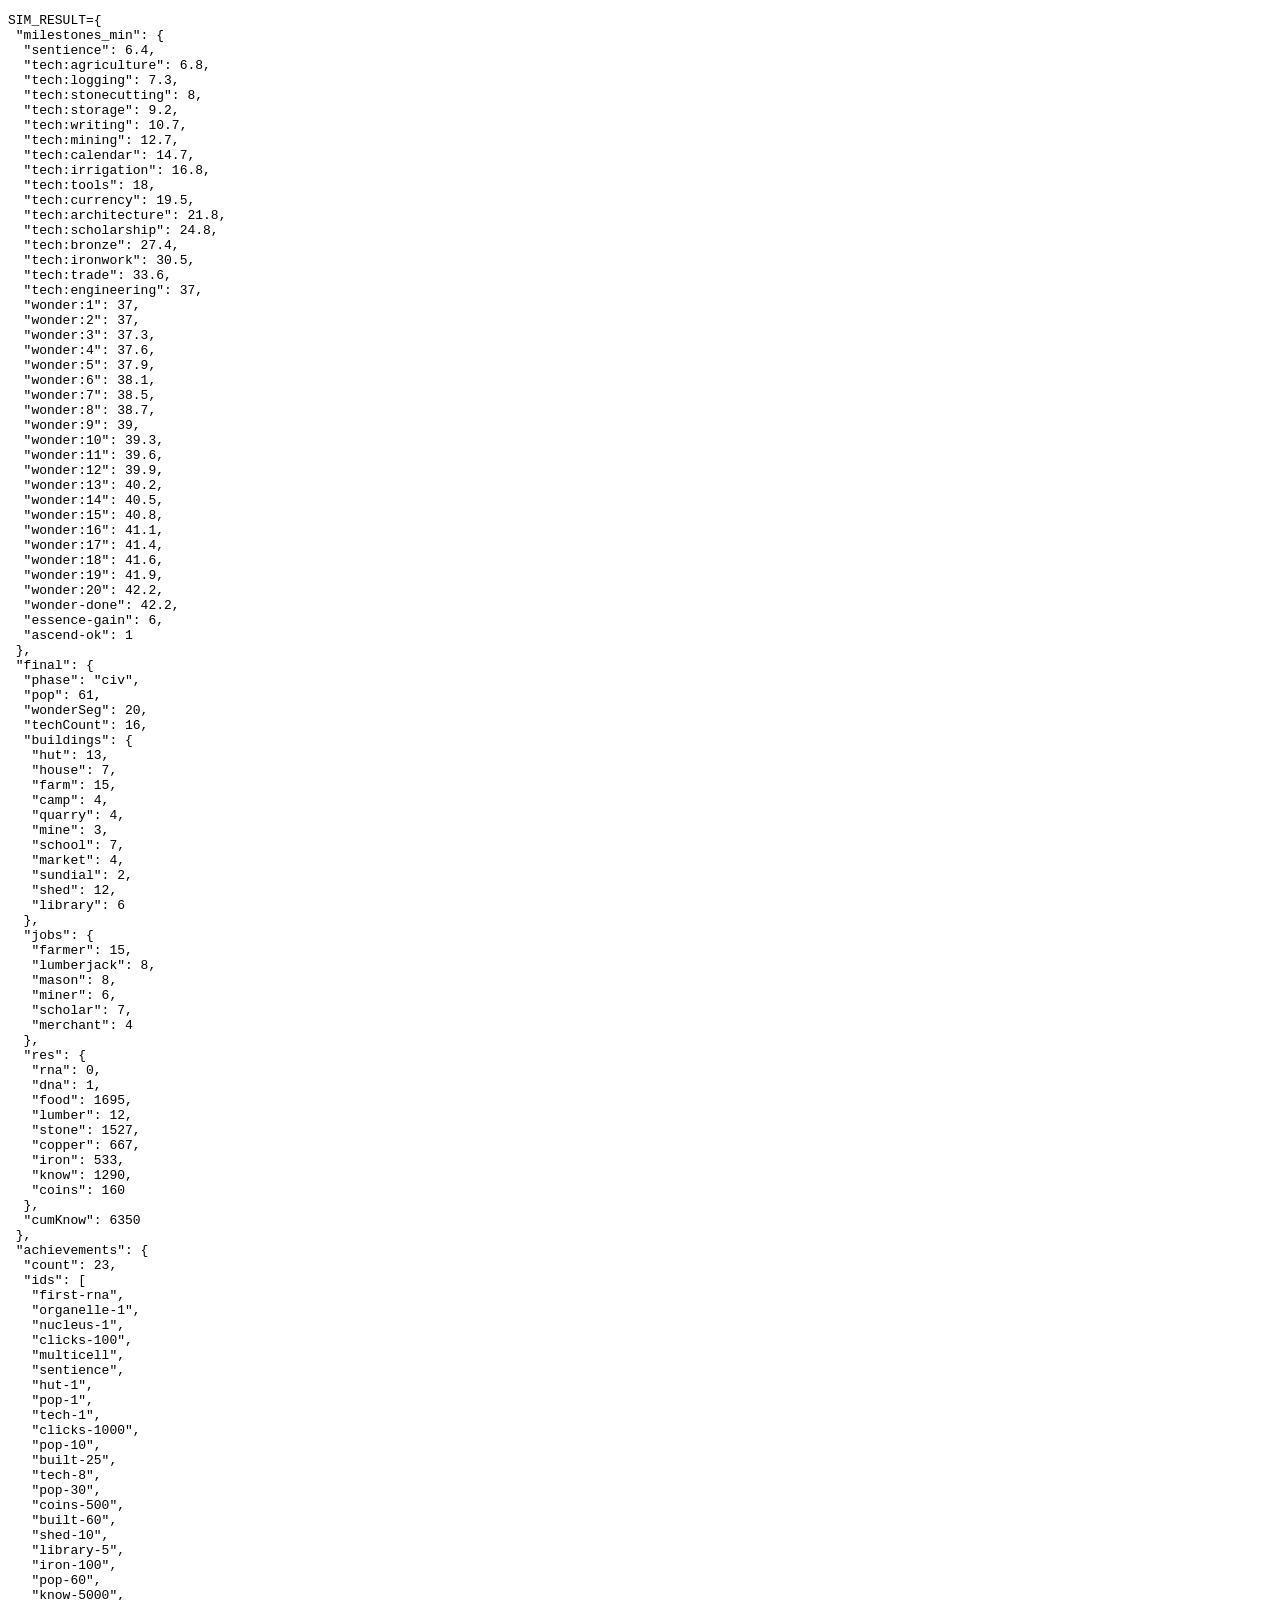
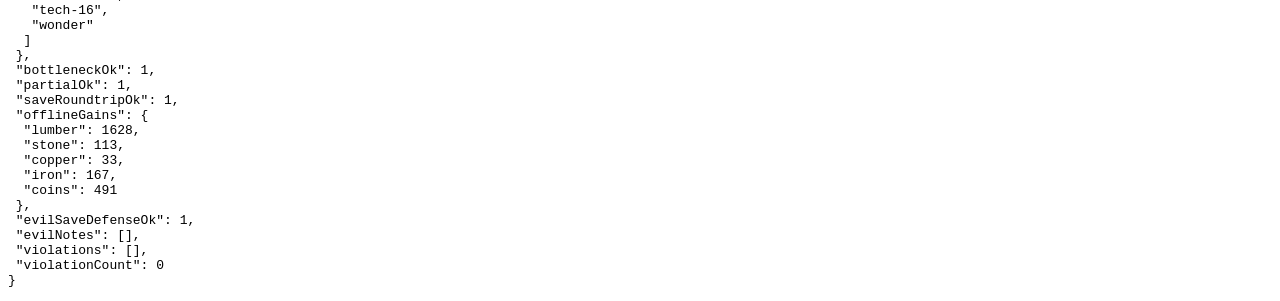
<file: tools/sim.html>
<!DOCTYPE html>
<html lang="ko">
<head><meta charset="UTF-8"><title>Primordium 시뮬레이션</title></head>
<body>
<pre id="out">실행 중…</pre>
<script src="../js/data.js"></script>
<script src="../js/engine.js"></script>
<script>
'use strict';
/* 그리디 봇이 실제 엔진으로 풀 플레이스루를 수행하고
 * 마일스톤/불변식 위반을 JSON으로 출력한다.
 * (msedge --headless --dump-dom 으로 수집) */

const OUT = [];
const VIOL = [];
const MILE = {};

function assertInvariants(st, t) {
  const cap = Engine.caps(st);
  for (const r in st.res) {
    const v = st.res[r];
    if (!isFinite(v)) VIOL.push(`t=${t} ${r} NaN/Inf`);
    if (v < -1e-6) VIOL.push(`t=${t} ${r} 음수 ${v}`);
    if (cap[r] !== undefined && v > cap[r] + 1e-6) VIOL.push(`t=${t} ${r} 한도 초과 ${v}>${cap[r]}`);
  }
  if (st.pop > cap.pop) VIOL.push(`t=${t} 인구 한도 초과 ${st.pop}>${cap.pop}`);
  let asg = 0;
  for (const j in st.jobs) {
    asg += st.jobs[j];
    if (st.jobs[j] > Engine.slots(st, j)) VIOL.push(`t=${t} ${j} 슬롯 초과`);
  }
  if (asg > st.pop) VIOL.push(`t=${t} 배정>인구 ${asg}>${st.pop}`);
}

function mark(key, t) {
  if (MILE[key] === undefined) MILE[key] = Math.round(t);
}

/* ---------- 진화 단계 봇 ---------- */
function evoBot(st) {
  // 클릭
  if (st.evo.organelle < 5) for (let i = 0; i < 4; i++) Engine.clickRNA(st);
  if (st.evo.nucleus < 2 && st.res.rna >= 20) for (let i = 0; i < 3; i++) Engine.clickDNA(st);

  // 구매 우선순위
  const next = Engine.chainNext(st);
  if (next && Engine.canPay(st, next.cost)) { Engine.buyChain(st); return; }
  const cap = Engine.caps(st);
  // 다음 사슬 비용이 DNA 한도를 넘으면 진핵세포로 한도 확장
  if (next && next.cost.dna > cap.dna && Engine.canPay(st, Engine.evoCost(st, 'eukaryote'))) {
    Engine.buyEvo(st, 'eukaryote'); return;
  }
  if (st.evo.nucleus < 10 && Engine.canPay(st, Engine.evoCost(st, 'nucleus'))) {
    Engine.buyEvo(st, 'nucleus'); return;
  }
  if (st.evo.organelle < 25 && Engine.canPay(st, Engine.evoCost(st, 'organelle'))) {
    Engine.buyEvo(st, 'organelle'); return;
  }
  if (st.evo.mito < 5 && st.evo.organelle >= 10 && Engine.canPay(st, Engine.evoCost(st, 'mito'))) {
    Engine.buyEvo(st, 'mito'); return;
  }
  if (cap.rna - st.res.rna < 8 && Engine.canPay(st, Engine.evoCost(st, 'membrane'))) {
    Engine.buyEvo(st, 'membrane');
  }
}

/* ---------- 문명 단계 봇 ---------- */
const TECH_ORDER = ['agriculture','logging','stonecutting','storage','writing',
  'mining','calendar','tools','irrigation','currency','architecture',
  'scholarship','bronze','ironwork','trade','engineering'];

function civBot(st, t) {
  // 초반 수동 채집
  if (st.pop < 6) {
    for (let i = 0; i < 2; i++) Engine.gather(st, 'food');
    for (let i = 0; i < 3; i++) Engine.gather(st, 'lumber');
    for (let i = 0; i < 3; i++) Engine.gather(st, 'stone');
  }

  // 연구
  for (const id of TECH_ORDER) {
    if (!st.techs[id] && Engine.techVisible(st, id) && Engine.canPay(st, DATA.techs[id].cost)) {
      Engine.research(st, id);
      mark('tech:' + id, t);
    }
  }

  const cap = Engine.caps(st);
  const buy = (id) => Engine.buildingVisible(st, id) && Engine.canPay(st, Engine.bCost(st, id)) && Engine.buyBuilding(st, id);

  // 건설 우선순위
  if (st.buildings.sundial < 2) buy('sundial');
  if (st.pop >= cap.pop - 1) {
    if (!(st.techs.architecture && buy('house'))) buy('hut');
  }
  const wantFarmers = Math.ceil((st.pop + 2) * DATA.const.eatPerCitizen / (1.1 * Engine.jobMult(st, 'farmer'))) + 1;
  if (Engine.slots(st, 'farmer') < wantFarmers) buy('farm');
  if (Engine.slots(st, 'lumberjack') < 8) buy('camp');
  if (Engine.slots(st, 'mason') < 8) buy('quarry');
  if (st.techs.writing && Engine.slots(st, 'scholar') < 8) buy('school');
  // 남은 연구의 최대 지식 비용을 감당할 때까지 도서관으로 한도 확장
  if (st.techs.writing && cap.know < 1300 && st.buildings.school >= 2) buy('library');
  if (st.techs.mining && Engine.slots(st, 'miner') < 6) buy('mine');
  if (st.techs.currency && Engine.slots(st, 'merchant') < 4) buy('market');
  // 저장고: 자원이 한도의 90%에 닿으면
  for (const r of ['food','lumber','stone','copper','coins']) {
    if (cap[r] && st.res[r] > cap[r] * 0.9) { buy('shed'); break; }
  }
  // 불가사의
  if (Engine.wonderVisible(st) && st.wonderSeg < DATA.wonder.segments) {
    if (Engine.canPay(st, DATA.wonder.segCost)) {
      Engine.buyWonderSeg(st);
      mark('wonder:' + st.wonderSeg, t);
    }
  }

  // 일자리 재배분 (전부 해제 후 우선순위로 재배정)
  for (const j in st.jobs) Engine.assign(st, j, -st.jobs[j]);
  let free = st.pop;
  const put = (j, n) => {
    const k = Math.min(n, free, Engine.slots(st, j));
    if (k > 0) { Engine.assign(st, j, k); free -= k; }
  };
  put('farmer', wantFarmers);
  put('scholar', 99);
  put('miner', 99);
  put('merchant', 99);
  put('lumberjack', Math.ceil(free / 2));
  put('mason', 99);
  put('lumberjack', 99); // 남으면 마저
}

/* ---------- 실행 ---------- */
const st = Engine.newState();
const MAX = 4 * 3600;
let done = false;
for (let t = 0; t < MAX; t++) {
  if (st.phase === 'evolution') {
    evoBot(st);
    if (st.phase === 'civ') mark('sentience', t);
  } else {
    civBot(st, t);
  }
  Engine.tick(st, 1, null);
  Engine.checkAchievements(st, null);
  if (st.phase === 'civ' && MILE['sentience'] === undefined) mark('sentience', t);
  if (t % 60 === 0) assertInvariants(st, t);
  if (st.wonderSeg >= DATA.wonder.segments && !done) {
    mark('wonder-done', t);
    done = true;
    // 초월 검증
    const essence = Engine.essenceGain(st);
    MILE['essence-gain'] = essence;
    const st2 = Engine.ascend(st);
    MILE['ascend-ok'] = st2 !== null && st2.essence === essence && st2.phase === 'evolution' ? 1 : 0;
    break;
  }
}

/* 저장/불러오기 왕복 검증 */
const ser = Engine.serialize(st);
const back = Engine.deserialize(ser);
const rtA = Engine.rates(st), rtB = Engine.rates(back);
let saveOk = 1;
for (const r in rtA.prod)
  if (Math.abs(rtA.prod[r] - rtB.prod[r]) > 1e-9) saveOk = 0;
if (Math.abs(st.res.food - back.res.food) > 1e-9) saveOk = 0;

/* 오프라인 진행 검증 */
const st3 = Engine.deserialize(ser);
const off = Engine.applyOffline(st3, 3600, []);
assertInvariants(st3, 'offline');

/* 병목 검증: DNA 한도 도달 시 핵 변환이 정지하고 RNA가 쌓여야 한다 */
const bt = Engine.newState();
bt.evo.organelle = 5; bt.evo.nucleus = 3;
bt.res.dna = Engine.caps(bt).dna; // DNA 가득
bt.res.rna = 50;
Engine.tick(bt, 10, null);
const bottleneckOk =
  bt.res.rna > 50 && Math.abs(bt.res.dna - Engine.caps(bt).dna) < 1e-6 ? 1 : 0;
// 여유가 조금 생기면 그만큼만 변환하고 잔여 RNA는 유지되어야 한다
bt.res.dna = Engine.caps(bt).dna - 1;
const rnaBefore = bt.res.rna;
Engine.tick(bt, 10, null);
const partialOk =
  Math.abs(bt.res.dna - Engine.caps(bt).dna) < 1e-6 && bt.res.rna > rnaBefore ? 1 : 0;

/* 악성/손상 저장 방어 검증 (리뷰에서 확인된 공격 벡터 재현) */
const evil = [
  '{"__proto__":{"engineering":true,"x":5}}',
  '{"res":{"__proto__":{"x":5}}}',
  '{"stats":null}',
  '{"res":5}',
  '{"buildings":{"hut":{}}}',
  '{"buildings":{"hut":-5}}',
  '{"evo":{"membrane":"x"}}',
  '{"growthT":"a","essence":"x","pop":-3}',
  '{"jobs":[1,2,3],"techs":[true]}',
];
let evilOk = 1;
const evilNotes = [];
for (const e of evil) {
  try {
    const s = Engine.deserialize(e);
    Engine.tick(s, 1, null);
    Engine.tick(s, 120, null);
    for (const r in s.res) if (!isFinite(s.res[r]) || s.res[r] < 0) { evilOk = 0; evilNotes.push('res 오염: ' + e); }
    if (!isFinite(s.pop) || s.pop < 0) { evilOk = 0; evilNotes.push('pop 오염: ' + e); }
    if (s.techs.engineering) { evilOk = 0; evilNotes.push('무료 테크: ' + e); }
  } catch (err) { /* 예외는 허용 — load()가 백업 후 새 게임 처리 */ }
  if (({}).engineering !== undefined || ({}).x !== undefined) {
    evilOk = 0; evilNotes.push('프로토타입 오염: ' + e);
  }
}

const result = {
  milestones_min: Object.fromEntries(
    Object.entries(MILE).map(([k, v]) =>
      [k, k.startsWith('essence') || k.startsWith('ascend') ? v : +(v / 60).toFixed(1)])),
  final: {
    phase: st.phase, pop: st.pop, wonderSeg: st.wonderSeg,
    techCount: Object.keys(st.techs).length,
    buildings: st.buildings, jobs: st.jobs,
    res: Object.fromEntries(Object.entries(st.res).map(([k, v]) => [k, Math.round(v)])),
    cumKnow: Math.round(st.stats.cumKnow),
  },
  achievements: { count: Object.keys(st.ach).length, ids: Object.keys(st.ach) },
  bottleneckOk, partialOk,
  saveRoundtripOk: saveOk,
  offlineGains: off ? Object.fromEntries(Object.entries(off.gains).map(([k, v]) => [k, Math.round(v)])) : null,
  evilSaveDefenseOk: evilOk,
  evilNotes: evilNotes.slice(0, 10),
  violations: VIOL.slice(0, 30),
  violationCount: VIOL.length,
};
document.getElementById('out').textContent = 'SIM_RESULT=' + JSON.stringify(result, null, 1);
</script>
</body>
</html>
</file>
